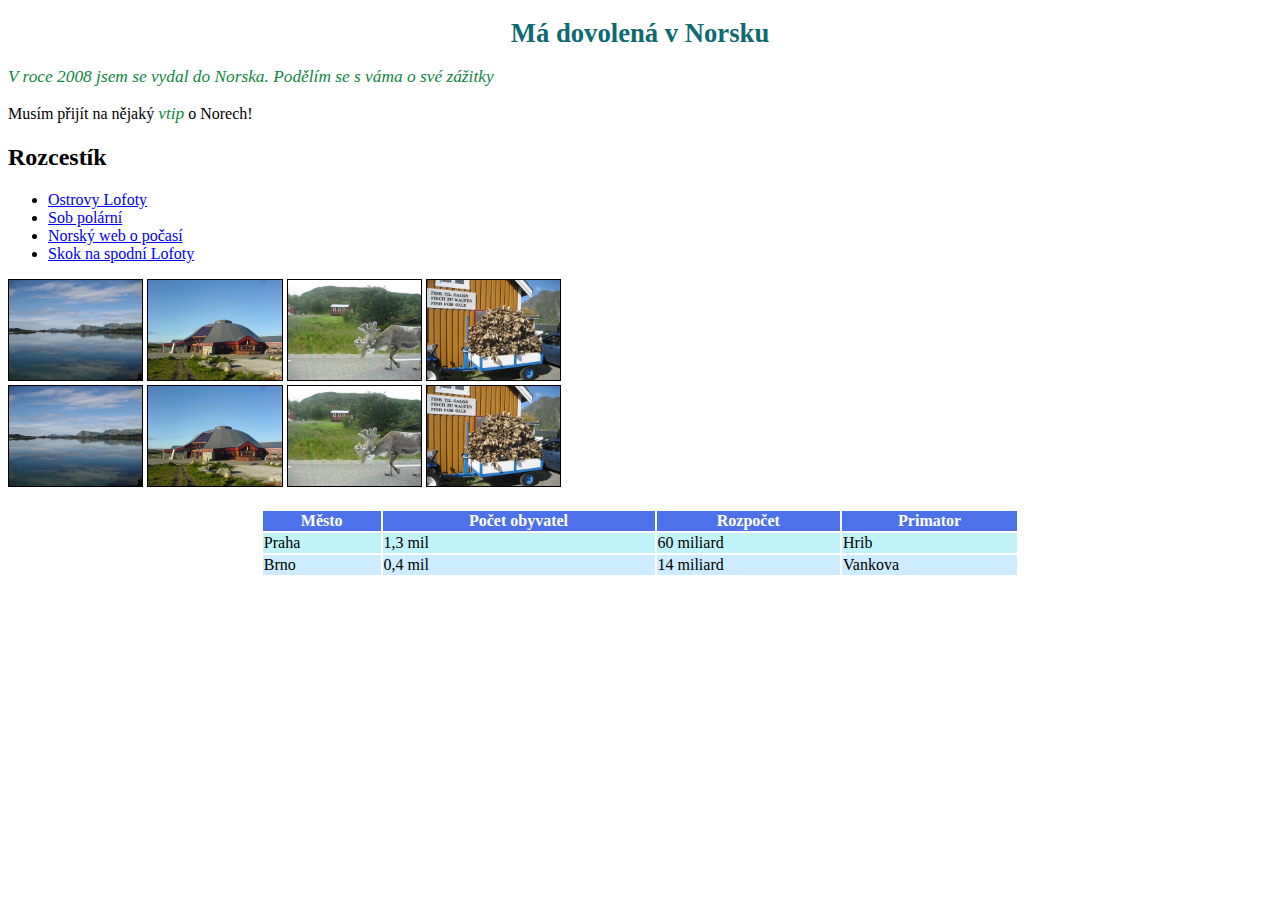
<file: index.html>
<!DOCTYPE html>
<html lang="cs">
  <head>
    <meta charset="UTF-8" />
    <meta name="viewport" content="width=device-width, initial-scale=1.0" />
    <title>Má dovolená v Norsku</title>
    <link rel="stylesheet" href="styl1.css" />
  </head>

  <body>
    <h1>Má dovolená v Norsku</h1>
    <p class="localformat1">
      V roce 2008 jsem se vydal do Norska. Podělím se s váma o své zážitky
    </p>
    Musím přijít na nějaký <span class="localformat1">vtip</span> o Norech!
    <h2>Rozcestík</h2>
    <ul>
      <li><a href="lofoty.html" title="Ostrovy Lofoty">Ostrovy Lofoty</a></li>
      <li><a href="sobi.html" title="Sob polární">Sob polární</a></li>
      <li>
        <a href="https://www.yr.no" title="Norské počasí"
          >Norský web o počasí</a
        >
      </li>
      <li>
        <a href="lofoty.html#SPODNI" title="Spodní Lofoty"
          >Skok na spodní Lofoty</a
        >
      </li>
    </ul>

    <img src="images/mini/lofot1m.jpg" alt="Lofoty" height="100px" />
    <img src="images/mini/polar1m.jpg" alt="Polar" height="100px" />
    <img src="images/mini/sob1m.jpg" alt="Sobi" height="100px" />
    <img src="images/mini/treska1m.jpg" alt="Treska" height="100px" /><br />

    <a href="lofoty.html"
      ><img src="images/mini/lofot1m.jpg" alt="Lofoty" height="100px"
    /></a>
    <img src="images/mini/polar1m.jpg" alt="Polar" height="100px" />
    <a href="sobi.html"
      ><img src="images/mini/sob1m.jpg" alt="Sobi" height="100px"
    /></a>
    <img src="images/mini/treska1m.jpg" alt="Treska" height="100px" />

    <br />
    <br />
    <table style="border: 0px; width: 60%; margin: 0 auto">
      <thead style="background-color: rgb(76, 113, 233); color: #fff">
        <tr>
          <th>Město</th>
          <th>Počet obyvatel</th>
          <th>Rozpočet</th>
          <th>Primator</th>
        </tr>
      </thead>
      <tbody>
        <tr style="background-color: rgb(192, 242, 250)">
          <td>Praha</td>
          <td>1,3 mil</td>
          <td>60 miliard</td>
          <td>Hrib</td>
        </tr>
        <tr style="background-color: rgb(205, 236, 255)">
          <td>Brno</td>
          <td>0,4 mil</td>
          <td>14 miliard</td>
          <td>Vankova</td>
        </tr>
      </tbody>
    </table>
  </body>
</html>
</file>
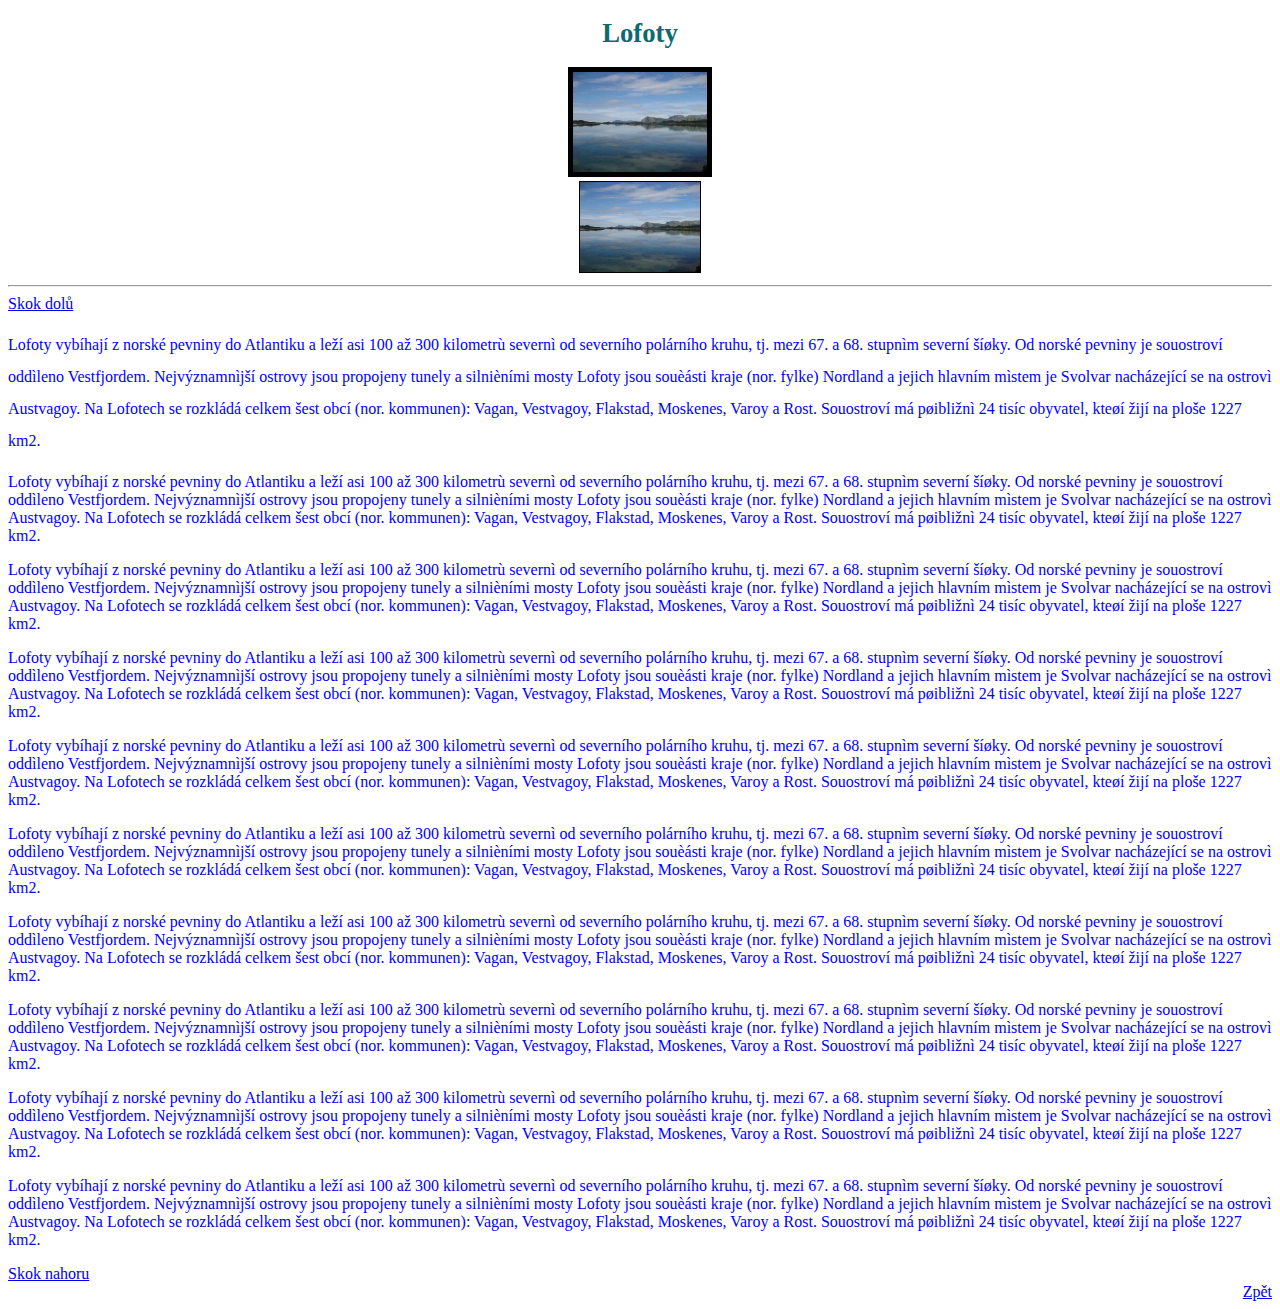
<file: lofoty.html>
<!DOCTYPE html>
<html lang="en">
  <head>
    <meta charset="UTF-8" />
    <meta name="viewport" content="width=device-width, initial-scale=1.0" />
    <title>Lofoty</title>
    <link rel="stylesheet" href="styl1.css" />
  </head>

  <body>
    <div style="text-align: center">
      <h1 id="HORNI">Lofoty</h1>
      <img
        style="border-width: 5px"
        src="images/mini/lofot1m.jpg"
        alt="Lofoty"
        height="100px"
      /><br />
      <a href="images/lofot1.JPG">
        <img src="images/mini/lofot1m.jpg" alt="Lofoty" height="90px"
      /></a>
    </div>
    <hr />
    <div><a href="#SPODNI">Skok dolů</a></div>

    <p class="dvojite-radkovani">
      Lofoty vybíhají z norské pevniny do Atlantiku a leží asi 100 až 300
      kilometrù severnì od severního polárního kruhu, tj. mezi 67. a 68. stupnìm
      severní šíøky. Od norské pevniny je souostroví oddìleno Vestfjordem.
      Nejvýznamnìjší ostrovy jsou propojeny tunely a silnièními mosty Lofoty
      jsou souèásti kraje (nor. fylke) Nordland a jejich hlavním mìstem je
      Svolvar nacházející se na ostrovì Austvagoy. Na Lofotech se rozkládá
      celkem šest obcí (nor. kommunen): Vagan, Vestvagoy, Flakstad, Moskenes,
      Varoy a Rost. Souostroví má pøibližnì 24 tisíc obyvatel, kteøí žijí na
      ploše 1227 km2.
    </p>
    <p>
      Lofoty vybíhají z norské pevniny do Atlantiku a leží asi 100 až 300
      kilometrù severnì od severního polárního kruhu, tj. mezi 67. a 68. stupnìm
      severní šíøky. Od norské pevniny je souostroví oddìleno Vestfjordem.
      Nejvýznamnìjší ostrovy jsou propojeny tunely a silnièními mosty Lofoty
      jsou souèásti kraje (nor. fylke) Nordland a jejich hlavním mìstem je
      Svolvar nacházející se na ostrovì Austvagoy. Na Lofotech se rozkládá
      celkem šest obcí (nor. kommunen): Vagan, Vestvagoy, Flakstad, Moskenes,
      Varoy a Rost. Souostroví má pøibližnì 24 tisíc obyvatel, kteøí žijí na
      ploše 1227 km2.
    </p>
    <p>
      Lofoty vybíhají z norské pevniny do Atlantiku a leží asi 100 až 300
      kilometrù severnì od severního polárního kruhu, tj. mezi 67. a 68. stupnìm
      severní šíøky. Od norské pevniny je souostroví oddìleno Vestfjordem.
      Nejvýznamnìjší ostrovy jsou propojeny tunely a silnièními mosty Lofoty
      jsou souèásti kraje (nor. fylke) Nordland a jejich hlavním mìstem je
      Svolvar nacházející se na ostrovì Austvagoy. Na Lofotech se rozkládá
      celkem šest obcí (nor. kommunen): Vagan, Vestvagoy, Flakstad, Moskenes,
      Varoy a Rost. Souostroví má pøibližnì 24 tisíc obyvatel, kteøí žijí na
      ploše 1227 km2.
    </p>
    <p>
      Lofoty vybíhají z norské pevniny do Atlantiku a leží asi 100 až 300
      kilometrù severnì od severního polárního kruhu, tj. mezi 67. a 68. stupnìm
      severní šíøky. Od norské pevniny je souostroví oddìleno Vestfjordem.
      Nejvýznamnìjší ostrovy jsou propojeny tunely a silnièními mosty Lofoty
      jsou souèásti kraje (nor. fylke) Nordland a jejich hlavním mìstem je
      Svolvar nacházející se na ostrovì Austvagoy. Na Lofotech se rozkládá
      celkem šest obcí (nor. kommunen): Vagan, Vestvagoy, Flakstad, Moskenes,
      Varoy a Rost. Souostroví má pøibližnì 24 tisíc obyvatel, kteøí žijí na
      ploše 1227 km2.
    </p>
    <p>
      Lofoty vybíhají z norské pevniny do Atlantiku a leží asi 100 až 300
      kilometrù severnì od severního polárního kruhu, tj. mezi 67. a 68. stupnìm
      severní šíøky. Od norské pevniny je souostroví oddìleno Vestfjordem.
      Nejvýznamnìjší ostrovy jsou propojeny tunely a silnièními mosty Lofoty
      jsou souèásti kraje (nor. fylke) Nordland a jejich hlavním mìstem je
      Svolvar nacházející se na ostrovì Austvagoy. Na Lofotech se rozkládá
      celkem šest obcí (nor. kommunen): Vagan, Vestvagoy, Flakstad, Moskenes,
      Varoy a Rost. Souostroví má pøibližnì 24 tisíc obyvatel, kteøí žijí na
      ploše 1227 km2.
    </p>
    <p>
      Lofoty vybíhají z norské pevniny do Atlantiku a leží asi 100 až 300
      kilometrù severnì od severního polárního kruhu, tj. mezi 67. a 68. stupnìm
      severní šíøky. Od norské pevniny je souostroví oddìleno Vestfjordem.
      Nejvýznamnìjší ostrovy jsou propojeny tunely a silnièními mosty Lofoty
      jsou souèásti kraje (nor. fylke) Nordland a jejich hlavním mìstem je
      Svolvar nacházející se na ostrovì Austvagoy. Na Lofotech se rozkládá
      celkem šest obcí (nor. kommunen): Vagan, Vestvagoy, Flakstad, Moskenes,
      Varoy a Rost. Souostroví má pøibližnì 24 tisíc obyvatel, kteøí žijí na
      ploše 1227 km2.
    </p>
    <p>
      Lofoty vybíhají z norské pevniny do Atlantiku a leží asi 100 až 300
      kilometrù severnì od severního polárního kruhu, tj. mezi 67. a 68. stupnìm
      severní šíøky. Od norské pevniny je souostroví oddìleno Vestfjordem.
      Nejvýznamnìjší ostrovy jsou propojeny tunely a silnièními mosty Lofoty
      jsou souèásti kraje (nor. fylke) Nordland a jejich hlavním mìstem je
      Svolvar nacházející se na ostrovì Austvagoy. Na Lofotech se rozkládá
      celkem šest obcí (nor. kommunen): Vagan, Vestvagoy, Flakstad, Moskenes,
      Varoy a Rost. Souostroví má pøibližnì 24 tisíc obyvatel, kteøí žijí na
      ploše 1227 km2.
    </p>
    <p>
      Lofoty vybíhají z norské pevniny do Atlantiku a leží asi 100 až 300
      kilometrù severnì od severního polárního kruhu, tj. mezi 67. a 68. stupnìm
      severní šíøky. Od norské pevniny je souostroví oddìleno Vestfjordem.
      Nejvýznamnìjší ostrovy jsou propojeny tunely a silnièními mosty Lofoty
      jsou souèásti kraje (nor. fylke) Nordland a jejich hlavním mìstem je
      Svolvar nacházející se na ostrovì Austvagoy. Na Lofotech se rozkládá
      celkem šest obcí (nor. kommunen): Vagan, Vestvagoy, Flakstad, Moskenes,
      Varoy a Rost. Souostroví má pøibližnì 24 tisíc obyvatel, kteøí žijí na
      ploše 1227 km2.
    </p>
    <p>
      Lofoty vybíhají z norské pevniny do Atlantiku a leží asi 100 až 300
      kilometrù severnì od severního polárního kruhu, tj. mezi 67. a 68. stupnìm
      severní šíøky. Od norské pevniny je souostroví oddìleno Vestfjordem.
      Nejvýznamnìjší ostrovy jsou propojeny tunely a silnièními mosty Lofoty
      jsou souèásti kraje (nor. fylke) Nordland a jejich hlavním mìstem je
      Svolvar nacházející se na ostrovì Austvagoy. Na Lofotech se rozkládá
      celkem šest obcí (nor. kommunen): Vagan, Vestvagoy, Flakstad, Moskenes,
      Varoy a Rost. Souostroví má pøibližnì 24 tisíc obyvatel, kteøí žijí na
      ploše 1227 km2.
    </p>
    <p>
      Lofoty vybíhají z norské pevniny do Atlantiku a leží asi 100 až 300
      kilometrù severnì od severního polárního kruhu, tj. mezi 67. a 68. stupnìm
      severní šíøky. Od norské pevniny je souostroví oddìleno Vestfjordem.
      Nejvýznamnìjší ostrovy jsou propojeny tunely a silnièními mosty Lofoty
      jsou souèásti kraje (nor. fylke) Nordland a jejich hlavním mìstem je
      Svolvar nacházející se na ostrovì Austvagoy. Na Lofotech se rozkládá
      celkem šest obcí (nor. kommunen): Vagan, Vestvagoy, Flakstad, Moskenes,
      Varoy a Rost. Souostroví má pøibližnì 24 tisíc obyvatel, kteøí žijí na
      ploše 1227 km2.
    </p>
    <a href="#HORNI">Skok nahoru</a>
    <div id="SPODNI" style="text-align: right">
      <a href="index.html" title="Zpět na rozcestník">Zpět</a>
    </div>
  </body>
</html>
</file>
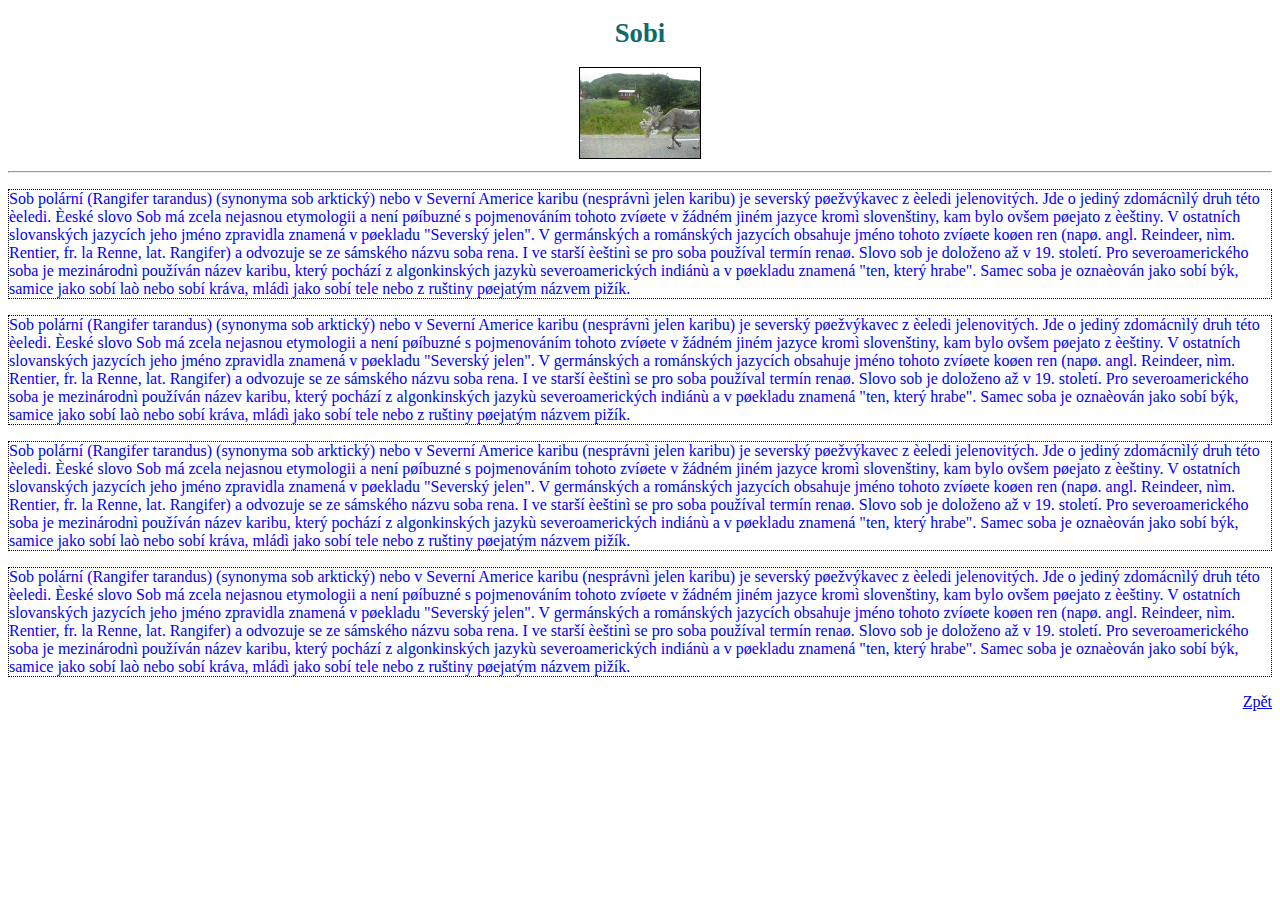
<file: sobi.html>
<!DOCTYPE html>
<html lang="cs">
<head>
    <meta charset="UTF-8">
    <meta name="viewport" content="width=device-width, initial-scale=1.0">
    <title>Sobi</title>
    <link rel="stylesheet" href="styl1.css">
</head>
<body>
    <div style="text-align: center;">
        <h1>Sobi</h1>
        <a href="images/sob1.JPG"><img src="images/mini/sob1m.jpg" alt="Sobi" height="90px"></a>
    </div>
<hr><div class="teckovany-ramecek">
    
    <p>Sob polární (Rangifer tarandus) (synonyma sob arktický) nebo v Severní Americe karibu (nesprávnì jelen karibu) je severský pøežvýkavec z èeledi jelenovitých. Jde o jediný zdomácnìlý druh této èeledi.
        Èeské slovo Sob má zcela nejasnou etymologii a není pøíbuzné s pojmenováním tohoto zvíøete v žádném jiném jazyce kromì slovenštiny, kam bylo ovšem pøejato z èeštiny. V ostatních slovanských jazycích jeho jméno zpravidla znamená v pøekladu "Severský jelen". V germánských a románských jazycích obsahuje jméno tohoto zvíøete koøen ren (napø. angl. Reindeer, nìm. Rentier, fr. la Renne, lat. Rangifer) a odvozuje se ze sámského názvu soba rena. I ve starší èeštinì se pro soba používal termín renaø. Slovo sob je doloženo až v 19. století. Pro severoamerického soba je mezinárodnì používán název karibu, který pochází z algonkinských jazykù severoamerických indiánù a v pøekladu znamená "ten, který hrabe". Samec soba je oznaèován jako sobí býk, samice jako sobí laò nebo sobí kráva, mládì jako sobí tele nebo z ruštiny pøejatým názvem pižík.
        </p>
    <p>Sob polární (Rangifer tarandus) (synonyma sob arktický) nebo v Severní Americe karibu (nesprávnì jelen karibu) je severský pøežvýkavec z èeledi jelenovitých. Jde o jediný zdomácnìlý druh této èeledi.
        Èeské slovo Sob má zcela nejasnou etymologii a není pøíbuzné s pojmenováním tohoto zvíøete v žádném jiném jazyce kromì slovenštiny, kam bylo ovšem pøejato z èeštiny. V ostatních slovanských jazycích jeho jméno zpravidla znamená v pøekladu "Severský jelen". V germánských a románských jazycích obsahuje jméno tohoto zvíøete koøen ren (napø. angl. Reindeer, nìm. Rentier, fr. la Renne, lat. Rangifer) a odvozuje se ze sámského názvu soba rena. I ve starší èeštinì se pro soba používal termín renaø. Slovo sob je doloženo až v 19. století. Pro severoamerického soba je mezinárodnì používán název karibu, který pochází z algonkinských jazykù severoamerických indiánù a v pøekladu znamená "ten, který hrabe". Samec soba je oznaèován jako sobí býk, samice jako sobí laò nebo sobí kráva, mládì jako sobí tele nebo z ruštiny pøejatým názvem pižík.
        </p>
    <p>Sob polární (Rangifer tarandus) (synonyma sob arktický) nebo v Severní Americe karibu (nesprávnì jelen karibu) je severský pøežvýkavec z èeledi jelenovitých. Jde o jediný zdomácnìlý druh této èeledi.
        Èeské slovo Sob má zcela nejasnou etymologii a není pøíbuzné s pojmenováním tohoto zvíøete v žádném jiném jazyce kromì slovenštiny, kam bylo ovšem pøejato z èeštiny. V ostatních slovanských jazycích jeho jméno zpravidla znamená v pøekladu "Severský jelen". V germánských a románských jazycích obsahuje jméno tohoto zvíøete koøen ren (napø. angl. Reindeer, nìm. Rentier, fr. la Renne, lat. Rangifer) a odvozuje se ze sámského názvu soba rena. I ve starší èeštinì se pro soba používal termín renaø. Slovo sob je doloženo až v 19. století. Pro severoamerického soba je mezinárodnì používán název karibu, který pochází z algonkinských jazykù severoamerických indiánù a v pøekladu znamená "ten, který hrabe". Samec soba je oznaèován jako sobí býk, samice jako sobí laò nebo sobí kráva, mládì jako sobí tele nebo z ruštiny pøejatým názvem pižík.
        </p>
    <p>Sob polární (Rangifer tarandus) (synonyma sob arktický) nebo v Severní Americe karibu (nesprávnì jelen karibu) je severský pøežvýkavec z èeledi jelenovitých. Jde o jediný zdomácnìlý druh této èeledi.
        Èeské slovo Sob má zcela nejasnou etymologii a není pøíbuzné s pojmenováním tohoto zvíøete v žádném jiném jazyce kromì slovenštiny, kam bylo ovšem pøejato z èeštiny. V ostatních slovanských jazycích jeho jméno zpravidla znamená v pøekladu "Severský jelen". V germánských a románských jazycích obsahuje jméno tohoto zvíøete koøen ren (napø. angl. Reindeer, nìm. Rentier, fr. la Renne, lat. Rangifer) a odvozuje se ze sámského názvu soba rena. I ve starší èeštinì se pro soba používal termín renaø. Slovo sob je doloženo až v 19. století. Pro severoamerického soba je mezinárodnì používán název karibu, který pochází z algonkinských jazykù severoamerických indiánù a v pøekladu znamená "ten, který hrabe". Samec soba je oznaèován jako sobí býk, samice jako sobí laò nebo sobí kráva, mládì jako sobí tele nebo z ruštiny pøejatým názvem pižík.
        </p>
        <div style="text-align: right;"><a href="index.html" title="Rozcestník">Zpět</a></div>
</div>
</body>
</html>
</file>
<file: styl1.css>
/* Stylový soubor prezentace Dovolená v Norsku */
p {
    color: blue;
}
.dvojite-radkovani {
    line-height: 2.0;
}
.teckovany-ramecek p{
    border: #000 dotted 1px;
}
.localformat1{
    color: rgb(15, 134, 65);
    font-size: 13pt;
    font-family: Verdana;
    font-style: italic;
}
h1 {
    color:#0c6a70;
    font-size: 20pt;
    text-align: center;
}
img{
    border: 1px #000 solid;
}
</file>
